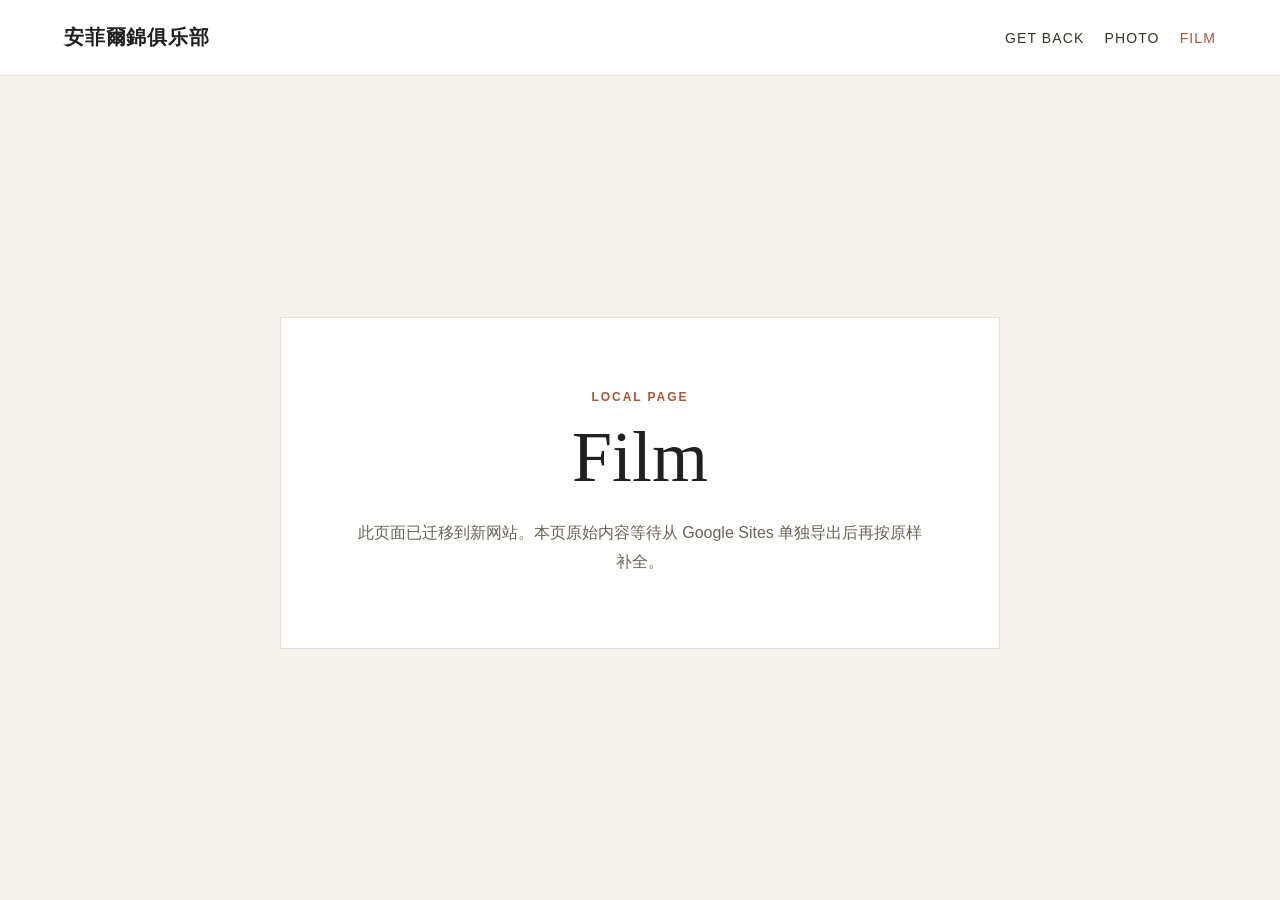
<file: film/index.html>
<!doctype html>
<html lang="zh-CN">
<meta charset="utf-8">
<meta name="viewport" content="width=device-width, initial-scale=1">
<title>Film｜安菲爾錦俱乐部</title>
<link rel="stylesheet" href="../site.css">
<header class="site-header">
  <a class="brand" href="../">安菲爾錦俱乐部</a>
  <nav class="nav" aria-label="网站导航">
    <a href="../get-back/">GET BACK</a><a href="../photo/">PHOTO</a><a aria-current="page" href="./">FILM</a>
  </nav>
</header>
<main class="page"><section class="panel"><p class="eyebrow">LOCAL PAGE</p><h1>Film</h1><p>此页面已迁移到新网站。本页原始内容等待从 Google Sites 单独导出后再按原样补全。</p></section></main>
</file>
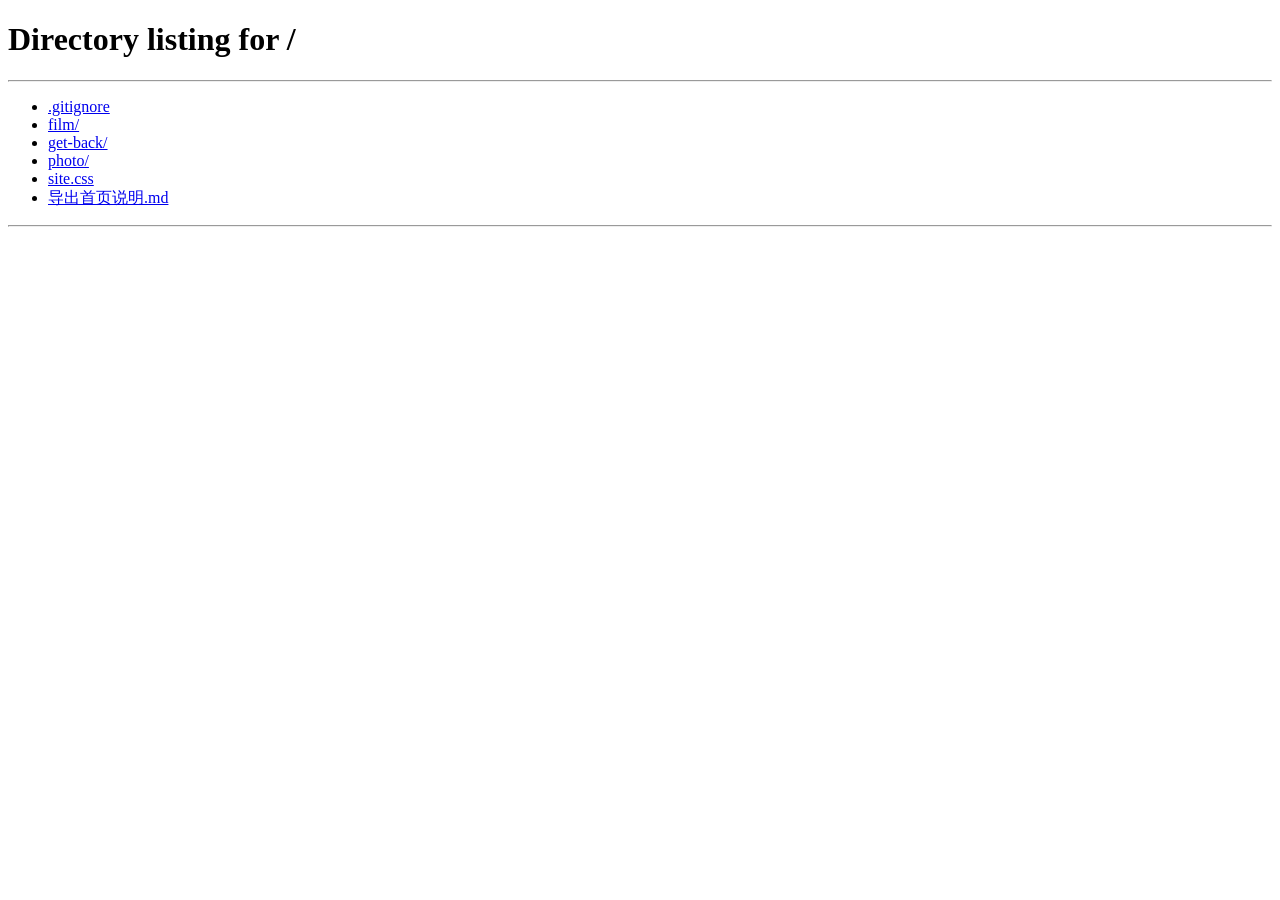
<file: get-back/index.html>
<!doctype html>
<html lang="zh-CN">
<meta charset="utf-8">
<meta name="viewport" content="width=device-width, initial-scale=1">
<title>返回首页｜安菲爾錦俱乐部</title>
<meta http-equiv="refresh" content="0; url=../">
<script>location.replace("../");</script>
<p><a href="../">返回首页</a></p>
</file>
<file: site.css>
:root { color-scheme: light; font-family: Arial, "PingFang SC", "Microsoft YaHei", sans-serif; }
* { box-sizing: border-box; }
body { margin: 0; min-height: 100vh; background: #f6f3ed; color: #202020; }
.site-header { display: flex; align-items: center; justify-content: space-between; gap: 24px; padding: 24px clamp(20px, 5vw, 76px); background: #fff; border-bottom: 1px solid #e6e0d7; }
.brand { color: inherit; font-size: 20px; font-weight: 700; letter-spacing: .04em; text-decoration: none; }
.nav { display: flex; flex-wrap: wrap; gap: 20px; }
.nav a { color: #37312c; font-size: 14px; letter-spacing: .08em; text-decoration: none; }
.nav a:hover, .nav a[aria-current="page"] { color: #a95536; }
.page { display: grid; place-items: center; min-height: calc(100vh - 86px); padding: 48px 24px; }
.panel { width: min(720px, 100%); padding: clamp(32px, 7vw, 72px); background: #fff; border: 1px solid #e6e0d7; text-align: center; }
.eyebrow { margin: 0 0 12px; color: #a95536; font-size: 12px; font-weight: 700; letter-spacing: .16em; }
h1 { margin: 0; font-family: Georgia, "Times New Roman", serif; font-size: clamp(38px, 7vw, 72px); font-weight: 400; }
.panel p:last-child { margin: 20px 0 0; color: #6a625b; line-height: 1.8; }
@media (max-width: 620px) { .site-header { align-items: flex-start; flex-direction: column; gap: 14px; } .page { min-height: calc(100vh - 124px); } }
</file>
